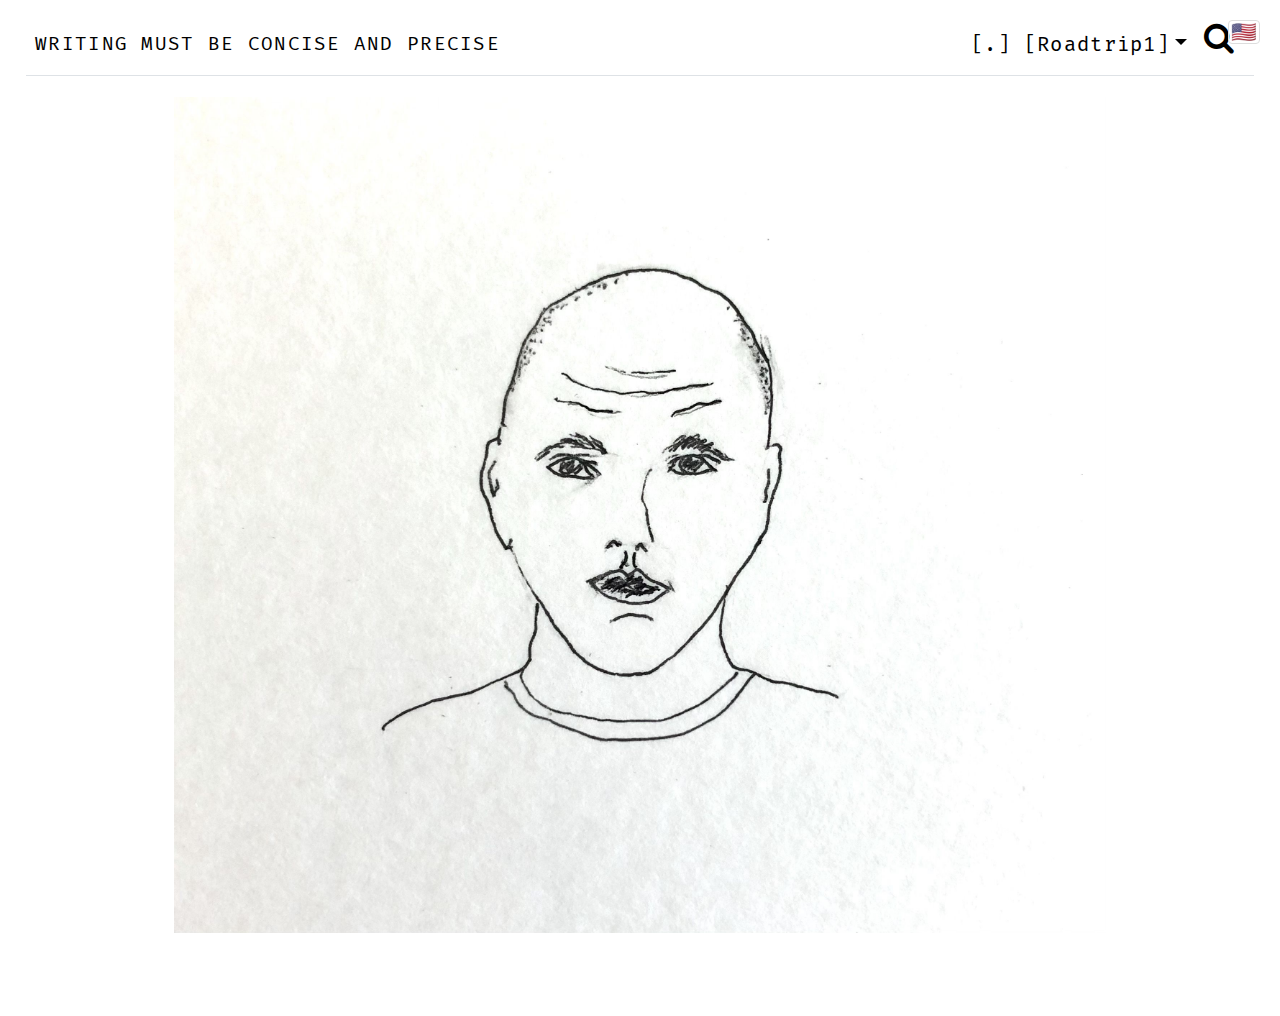
<file: index.html>
<!doctype html>
<html data-bs-theme="light">
    <head>
                <title>Writing must be concise and precise</title>

            <meta charset="utf-8">
            <meta http-equiv="X-UA-Compatible" content="IE=edge">
            <meta name="viewport" content="width=device-width, initial-scale=1.0">

            <meta name="description" content="None">
            <link rel="canonical" href="https://cake-icing.xyz/">
            

            
                <link  rel="icon" type="image/x-icon" href="assets/favicon.ico">
            
            <link rel="stylesheet" href="https://fonts.googleapis.com/css?family=Fira+Mono:400,700">
            <link rel="stylesheet" href="https://cdnjs.cloudflare.com/ajax/libs/font-awesome/4.7.0/css/font-awesome.min.css">
            <link rel="stylesheet" href="assets/css/bootstrap.min.css">
            <link rel="stylesheet" href="assets/css/root.min.css">
            <link rel="stylesheet" href="assets/css/main.min.css">
                <link href="stylesheets/extra.css" rel="stylesheet">
                <script src="js/extra.js"></script>
                <script src="search/main.js"></script>

            
                
            
    </head>

    <body>
        <div class="container py-3">
            <header>
                    <!-- block header -->
<nav class="navbar navbar-expand-xl border-bottom">
    <div class="container-fluid">
        

        
            <span class="normal fs-4 title-color site-name" id="component-site-name" style="text-transform: uppercase;">Writing must be concise and precise</span>
        

        <button class="navbar-toggler" type="button" data-bs-toggle="collapse" data-bs-target="#navbarsMenu"
            aria-controls="navbarsMenu" aria-expanded="false" aria-label="Toggle navigation">
            <span class="navbar-toggler-icon"></span>
        </button>

        <div class="collapse navbar-collapse flex-column ml-auto" id="navbarsMenu">
            <ul class="navbar-nav">

                <!-- block menu -->
                <li class="nav-item">
                    <!-- block menu -->
    
        <li class="nav-item" id="component-menu">
            <ul class="navbar-nav">
                        <li class="nav-item">
                            <a class=" active 
                            nav-link text-gray text-decoration-none" href=".">[.]</a>
                        </li>
                        <li class="nav-item dropdown">
                            <a class="
                            nav-link dropdown-toggle text-decoration-none" href="#" data-bs-toggle="dropdown">[Roadtrip1]</a>
                            <ul class="dropdown-menu">
                                    <!-- block dropdown-menu -->
    <li>
        <a href="nav/roadtrip1/01%20January/" class="dropdown-item text-decoration-none ">January</a>
    </li>
<!-- endblock -->
                                    <!-- block dropdown-menu -->
    <li>
        <a href="nav/roadtrip1/02%20February/" class="dropdown-item text-decoration-none ">February</a>
    </li>
<!-- endblock -->
                            </ul>
                        </li>
            </ul>
        </li>
<!-- endblock -->
                </li>
                <!-- endblock -->

                <!-- block search -->
                <li class="nav-item">
                    <a class="collapsed" data-bs-toggle="collapse" href="#collapseExample" role="button" aria-expanded="false" aria-controls="collapseExample">
                        <div class="md-search-icon">
                            <i class="fa fa-search" aria-hidden="true"></i>
                        </div>
                    </a>
                </li>
                <!--  endblock -->

                <!-- block source -->
                <li class="nav-item">
                    
                </li>
                <!--  endblock -->
            </ul>
        </div>
    </div>
</nav>
<!--  endblock -->
            </header>

            <main><!-- block search -->
<div class="collapse" id="collapseExample">
    <div role="search" class="search-box">
        <form id="rtd-search-form" class="wy-form" action="./search.html" method="get">
            <input type="text" name="q" class="search-query"
            placeholder="Search docs" title="Type search term here" />
        </form>
    </div>
</div>
<!-- endblock -->

                
                        <!-- block content -->
<section class="container post" id="component-content">
    <article>
        <header>
            
                <h1 class="bold title" id="component-title">.</h1>
            
        </header>
        <p><p><img alt="alt text" src="assets/me_by_nancy.png" /></p></p>
    </article>
</section>
<!-- endblock -->
                
                
            </main>

            
                    <!-- block preview -->
    <div class="preview row row-cols-md-3 text-center pt-md-3" id="component-preview">
        <div class="col themed-grid-col">
            <a rel="prev" class="nav-link disabled">
                <i class="fa fa-arrow-left"></i> Previous
            </a>
        </div>
        <div class="col themed-grid-col"></div>
        <div class="col themed-grid-col">
            <a rel="next" href="nav/roadtrip1/01%20January/" class="nav-link">
                Next <i class="fa fa-arrow-right"></i>
            </a>
        </div>
    </div>
<!-- endblock -->
            

            
                    <!-- Google tag (gtag.js) -->
<script async src="https://www.googletagmanager.com/gtag/js?id=G-V7ENEN1TQ7"></script>
<script>
  window.dataLayer = window.dataLayer || [];
  function gtag(){dataLayer.push(arguments);}
  gtag('js', new Date());

  gtag('config', 'G-V7ENEN1TQ7');
</script>
            
        </div>

            <script>var base_url = '.';</script>
            <script src="assets/js/jquery-3.3.1.slim.min.js""></script>
            <script src="assets/js/bootstrap.bundle.min.js""></script>
            <script src="assets/js/main.min.js""></script>
                <script src="js/extra.js" defer></script>
                <script src="search/main.js" defer></script>

    </body>

</html>
</file>
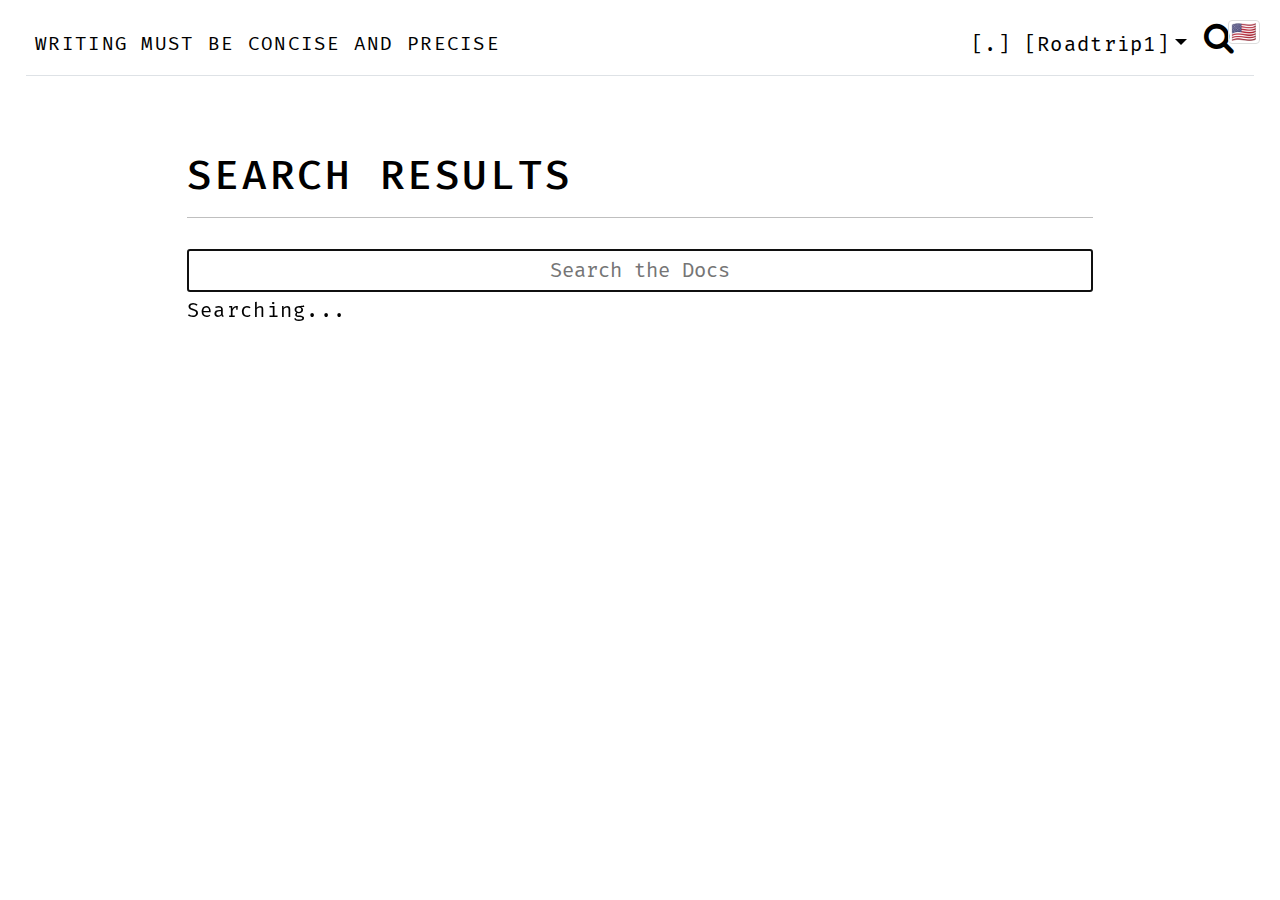
<file: search.html>
<!doctype html>
<html data-bs-theme="light">
    <head>
                <title>Writing must be concise and precise</title>

            <meta charset="utf-8">
            <meta http-equiv="X-UA-Compatible" content="IE=edge">
            <meta name="viewport" content="width=device-width, initial-scale=1.0">

            
            
            

            
                <link  rel="icon" type="image/x-icon" href="./assets/favicon.ico">
            
            <link rel="stylesheet" href="https://fonts.googleapis.com/css?family=Fira+Mono:400,700">
            <link rel="stylesheet" href="https://cdnjs.cloudflare.com/ajax/libs/font-awesome/4.7.0/css/font-awesome.min.css">
            <link rel="stylesheet" href="./assets/css/bootstrap.min.css">
            <link rel="stylesheet" href="./assets/css/root.min.css">
            <link rel="stylesheet" href="./assets/css/main.min.css">
                <link href="./stylesheets/extra.css" rel="stylesheet">
                <script src="./js/extra.js"></script>
                <script src="./search/main.js"></script>

            
                
            
    </head>

    <body>
        <div class="container py-3">
            <header>
                    <!-- block header -->
<nav class="navbar navbar-expand-xl border-bottom">
    <div class="container-fluid">
        

        
            <span class="normal fs-4 title-color site-name" id="component-site-name" style="text-transform: uppercase;">Writing must be concise and precise</span>
        

        <button class="navbar-toggler" type="button" data-bs-toggle="collapse" data-bs-target="#navbarsMenu"
            aria-controls="navbarsMenu" aria-expanded="false" aria-label="Toggle navigation">
            <span class="navbar-toggler-icon"></span>
        </button>

        <div class="collapse navbar-collapse flex-column ml-auto" id="navbarsMenu">
            <ul class="navbar-nav">

                <!-- block menu -->
                <li class="nav-item">
                    <!-- block menu -->
    
        <li class="nav-item" id="component-menu">
            <ul class="navbar-nav">
                        <li class="nav-item">
                            <a class="
                            nav-link text-gray text-decoration-none" href="./.">[.]</a>
                        </li>
                        <li class="nav-item dropdown">
                            <a class="
                            nav-link dropdown-toggle text-decoration-none" href="#" data-bs-toggle="dropdown">[Roadtrip1]</a>
                            <ul class="dropdown-menu">
                                    <!-- block dropdown-menu -->
    <li>
        <a href="./nav/roadtrip1/01%20January/" class="dropdown-item text-decoration-none ">January</a>
    </li>
<!-- endblock -->
                                    <!-- block dropdown-menu -->
    <li>
        <a href="./nav/roadtrip1/02%20February/" class="dropdown-item text-decoration-none ">February</a>
    </li>
<!-- endblock -->
                            </ul>
                        </li>
            </ul>
        </li>
<!-- endblock -->
                </li>
                <!-- endblock -->

                <!-- block search -->
                <li class="nav-item">
                    <a class="collapsed" data-bs-toggle="collapse" href="#collapseExample" role="button" aria-expanded="false" aria-controls="collapseExample">
                        <div class="md-search-icon">
                            <i class="fa fa-search" aria-hidden="true"></i>
                        </div>
                    </a>
                </li>
                <!--  endblock -->

                <!-- block source -->
                <li class="nav-item">
                    
                </li>
                <!--  endblock -->
            </ul>
        </div>
    </div>
</nav>
<!--  endblock -->
            </header>

            <main><!-- block search -->
<div class="collapse" id="collapseExample">
    <div role="search" class="search-box">
        <form id="rtd-search-form" class="wy-form" action="./search.html" method="get">
            <input type="text" name="q" class="search-query"
            placeholder="Search docs" title="Type search term here" />
        </form>
    </div>
</div>
<!-- endblock -->

                


	
<!-- block search -->
<section class="p-md-5 content-search">
	<article class="search-box">
		<p></p>
		<h1 id="search">Search Results</h1>
		<hr>

		<form id="content_search" action="./search.html">
			<span role="status" aria-live="polite" class="ui-helper-hidden-accessible"></span>
			<input name="q" id="mkdocs-search-query" type="text" class="search-query search_input search-query ui-autocomplete-input"
				placeholder="Search the Docs" autocomplete="off" autofocus title="Type search term here">
		</form>

		<div id="mkdocs-search-results" class="search-results" data-no-results-text="No results found">
			Searching...
		</div>

	</article>
</section>
<!-- endblock -->





                
                
            </main>

            
                    <!-- block preview -->
<!-- endblock -->
            

            
                    <!-- Google tag (gtag.js) -->
<script async src="https://www.googletagmanager.com/gtag/js?id=G-V7ENEN1TQ7"></script>
<script>
  window.dataLayer = window.dataLayer || [];
  function gtag(){dataLayer.push(arguments);}
  gtag('js', new Date());

  gtag('config', 'G-V7ENEN1TQ7');
</script>
            
        </div>

            <script>var base_url = '.';</script>
            <script src="./assets/js/jquery-3.3.1.slim.min.js""></script>
            <script src="./assets/js/bootstrap.bundle.min.js""></script>
            <script src="./assets/js/main.min.js""></script>
                <script src="./js/extra.js" defer></script>
                <script src="./search/main.js" defer></script>

    </body>

</html>
</file>
<file: stylesheets/extra.css>
.nav-link[rel="next"] {display: none;}
.nav-link[rel="prev"] {display: none;}

.language-toggle {
    position: fixed;
    top: 20px;
    right: 20px;
    padding: 4px;  /* reduced padding */
    background-color: transparent;  /* remove background */
    border: 1px solid #ddd;  /* subtle border */
    border-radius: 4px;
    cursor: pointer;
    display: flex;
    align-items: center;
    justify-content: center;
    width: 32px;  /* fixed width */
    height: 24px;  /* fixed height */
}

.language-toggle:hover {
    border-color: #999;
    background-color: rgba(0, 0, 0, 0.05);  /* subtle hover effect */
}
</file>
<file: assets/css/root.min.css>
:root{--text:#000;--title:#000;--primary:#000;--background:#fff;--color-black:#000;--color-white:#fff;--color-blue:#4051b5;--color-green:#4cae4f;--color-yellow:#f1dc15;--color-orange:#ffa724;--color-purple:#ab47bd;--color-red:#ff2c06}
</file>
<file: assets/css/main.min.css>
body,p,small{color:var(--text)}.underline,a,a:focus,a:hover,p a{text-decoration:underline}.title-color,h1,h2,h3,h4,h5,h6{color:var(--title)}body,h1,h2,h3,h4,h5,h6{letter-spacing:.0625em}.navigation a,.pagination li{display:inline}.list ul,pre code{padding:0}.centered .about ul li a,.list ul li a,.navigation a,h1,h2,h3,h4,h5,h6{text-transform:uppercase}.centered .about ul li a,.navigation ul li a{margin-left:1rem;margin-right:1rem}.centered .about ul li a,.list ul li,.navigation a{font-size:1.6rem}.centered,.wrapper,body{display:flex}.normal,body,p a{font-weight:400}.bold,.sidebar .nav>li>a,figcaption{font-weight:700}:root{--text:#000;--title:#000;--primary:#000;--background:#fff;--color-black:#000;--color-white:#fff;--color-blue:#4051b5;--color-green:#4cae4f;--color-yellow:#f1dc15;--color-orange:#ffa724;--color-purple:#ab47bd;--color-red:#ff2c06}.dropdown-menu,code{color:var(--background)}html{box-sizing:border-box;font-size:80%}body{background-color:var(--background);font-family:"Fira Mono",monospace;font-size:1.6em;line-height:1.8em}code,pre{background-color:var(--primary)!important}main{margin-left:10%;margin-right:10%}img{max-width:100%;margin-left:auto;margin-right:auto}figcaption{font-size:75%;text-align:center}code{padding:.4rem .8rem}pre{margin:1.6rem 0 1rem;padding:1.6rem;overflow-x:auto;color:#e5e5e5;tab-size:2;font-size:.775em;line-height:30px}*,:after,:before{box-sizing:inherit}.blog-header{max-width:700px}.date{margin-top:5px}a{color:var(--text)!important}a:focus,a:hover{color:#5c5c5c;color:var(--primary)!important}p{margin:1.6rem 0}p a{color:var(--primary);text-underline-position:under}h1,h2,h3,h4,h5,h6{margin:3.2rem 0 1.6rem}h1{font-size:3.2rem;line-height:3.2rem}h2{font-size:2.8rem;line-height:2.8rem}h3{font-size:2.4rem;line-height:2.4rem}h4{font-size:2.2rem;line-height:2.2rem}h5{font-size:2rem;line-height:2rem}h6{font-size:1.4rem;line-height:1.4rem}blockquote{border-left:2px solid #dcdcdc;padding-left:1.6rem;font-style:italic}td,th{padding:1rem}table{border-collapse:collapse}table td,table th{border:2px solid var(--primary)}table tr:first-child th{border-top:0}table tr:last-child td{border-bottom:0}table tr td:first-child,table tr th:first-child{border-left:0}table tr td:last-child,table tr th:last-child{border-right:0}.wrapper{flex-direction:column;min-height:100vh;width:100%}.container{margin:0 auto;max-width:140rem;width:100%;padding-left:2rem;padding-right:2rem}.navigation{height:6rem;width:100%}.navigation a{line-height:6rem;letter-spacing:.1rem}.navigation ul{list-style:none;margin-bottom:0;margin-top:0}.navigation ul li{float:left;margin:0;position:relative}.content{flex:1;margin-top:1.6rem;margin-bottom:3.2rem}.content article header{margin-top:3.2rem;margin-bottom:3.2rem}.content article header h1,.content article header h2{margin:0}.content article header h2{margin-top:1rem;font-size:1.8rem;color:#323232}.list ul{margin:3.2rem 0;list-style:none}.list ul li span{display:inline-block;text-align:right;width:25rem;margin-right:3rem}.centered .about,.centered .error,.footer,.nav-scroller .nav,.pagination,.pagination li,.search-query{text-align:center}.pagination{margin-top:6rem}.pagination li a span,.pagination li span{margin:0;text-align:center;width:3.2rem}.centered{height:100%;align-items:center;justify-content:center}.centered .about h1{margin-top:2rem;margin-bottom:.5rem}.centered .about h2{margin-top:1rem;margin-bottom:.5rem;font-size:2.4rem}.centered .about ul{list-style:none;margin:3rem 0 1rem;padding:0}.centered .about ul li{display:inline-block;position:relative}.centered .error h1{margin-top:2rem;margin-bottom:.5rem;font-size:4.6rem}.centered .error h2{margin-top:2rem;margin-bottom:3.2rem;font-size:3.2rem}@media only screen and (min-device-width:320px) and (max-device-width:480px){.centered .about ul li a,.list ul li,.navigation a{font-size:1.4rem}body{font-size:1em;line-height:1.6em}h1{font-size:2.8rem;line-height:2.8rem}h2{font-size:2.4rem;line-height:2.4rem}.centered .about h2,h3{font-size:2rem}h3{line-height:2rem}h4{font-size:1.8rem;line-height:1.8rem}.content article header h2,h5{font-size:1.6rem}h5{line-height:1.6rem}.list ul li{margin:1.6rem 0}.list ul li span{display:block;text-align:left}.centered .error h1{font-size:3.2rem}.centered .error h2{font-size:2.8rem}}.footer{height:6rem;width:100%;line-height:6rem}.float-right{float:right}.float-left{float:left}.bd-placeholder-img{font-size:1.125rem;text-anchor:middle;-webkit-user-select:none;-moz-user-select:none;user-select:none}@media (min-width:768px){.bd-placeholder-img-lg{font-size:3.5rem}}.b-example-divider{height:3rem;background-color:rgba(0,0,0,.1);border:solid rgba(0,0,0,.15);border-width:1px 0;box-shadow:inset 0 .5em 1.5em rgba(0,0,0,.1),inset 0 .125em .5em rgba(0,0,0,.15)}.b-example-vr{flex-shrink:0;width:1.5rem;height:100vh}.bi{vertical-align:-.125em;fill:currentColor}.nav-scroller{position:relative;z-index:2;height:2.75rem;overflow-y:hidden}.nav-scroller .nav{display:flex;flex-wrap:nowrap;padding-bottom:1rem;margin-top:-1px;overflow-x:auto;white-space:nowrap;-webkit-overflow-scrolling:touch}.fa:hover{opacity:.5}.navbar-collapse{align-items:end}.md-source{-webkit-backface-visibility:hidden;backface-visibility:hidden;display:block;font-size:18px;line-height:1.2;white-space:nowrap}.search-query{margin-top:2%;width:100%}.md-search-icon,.md-source-repo-icon{display:inline-block;vertical-align:middle;margin-right:10px;margin-left:10px;font-size:xx-large}.md-source-repo-text{display:flex;font-size:14px;text-align:left;gap:.4rem;list-style-type:none;margin:.1rem 0 0;opacity:.75;overflow:hidden;padding:0;width:100%}.md-source-repo-url,.menu-button{display:inline-block;vertical-align:middle;overflow:hidden;white-space:nowrap}.md-source-repo-url{max-width:calc(100% - 1.2rem);width:15em;text-overflow:ellipsis;font-size:16px;text-align:left}@media all and (min-width:992px){.dropdown-menu li{position:relative}.nav-item .submenu{display:none;position:absolute;left:100%;top:-7px}.nav-item .submenu-left{right:100%;left:auto}.dropdown-menu>li:hover{background-color:#f1f1f1}.dropdown-menu>li:hover>.submenu{display:block}}@media (max-width:991px){.dropdown-menu .dropdown-menu{margin-left:.7rem;margin-right:.7rem;margin-bottom:.5rem}}.logo{width:50px;margin:10px}.normal{font-style:normal;text-decoration:none}.italic{font-style:italic}.scratched{text-decoration:line-through}.overline{text-decoration:overline}@media only screen and (max-width:780px){a,code,h1,h2,h3,h4,h5,h6,li,p,small{margin-top:1rem!important;margin-bottom:1rem!important}.site-name{font-size:14px!important}.title,h1,h2,h3,h4,h5,h6{font-size:18px!important}.container{padding-left:5%!important;padding-right:5%!important}main{margin-left:0!important;margin-right:0!important;line-height:1.8!important}a,code,li,p,small{font-size:12px!important}}.dropdown-menu{background-color:var(--background);border-color:var(--primary)}.dropdown-item.active,.dropdown-item:active,.dropdown-item:hover{color:var(--background)!important;background-color:var(--primary)!important}@media only screen and (max-width:1200px){.source-detail{margin-top:10px;padding:15px;border-top:solid;border-color:#e8e8e8;border-color:var(--primary)}}.sidebar{height:100%;width:100%;color:#000!important;background-color:#f1f1f1!important}.bar-block .bar-item{width:100%;display:block;padding:8px 16px;text-align:left;border:none;white-space:normal;float:none;outline:0}.menu-button{border:none;padding:8px 16px;text-decoration:none;color:inherit;background-color:inherit;text-align:center;cursor:pointer}.menu-button:hover{color:#000!important;background-color:#ccc!important}.preview{padding-top:50px!important}.sidebar{background-color:var(--background)!important;margin-top:3.2rem}.sidebar .nav{align-self:flex-start!important}.sidebar .nav .nav>li>a{font-weight:400;font-size:medium}
</file>
